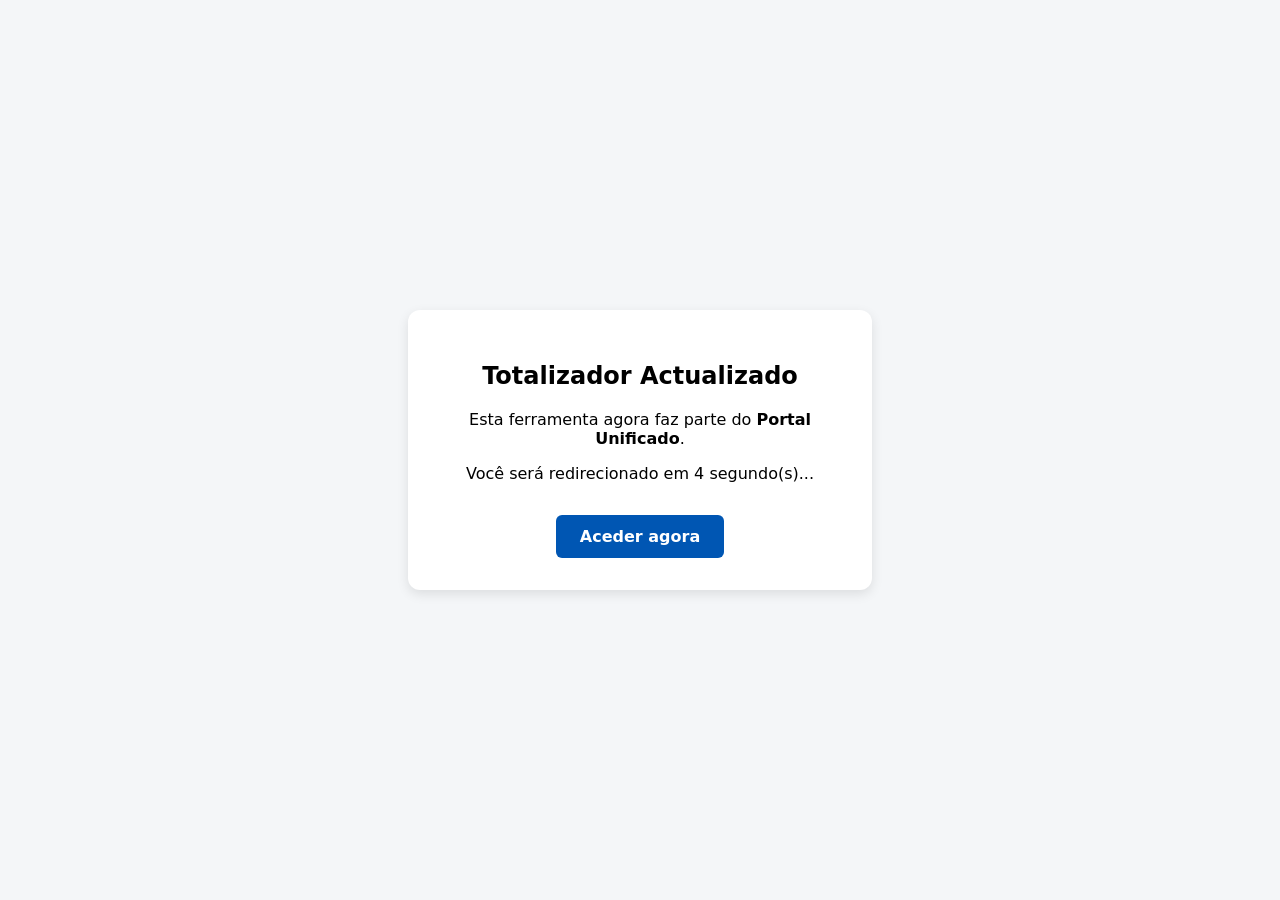
<file: index.html>
<!DOCTYPE html>
<html lang="pt-MZ">

<head>
    <meta charset="UTF-8">
    <meta name="viewport" content="width=device-width, initial-scale=1.0">
    <title>Redirecionando...</title>
    <style>
        body {
            font-family: system-ui, -apple-system, sans-serif;
            background-color: #f4f6f8;
            display: flex;
            align-items: center;
            justify-content: center;
            height: 100vh;
            margin: 0;
        }

        .card {
            background: #ffffff;
            padding: 2rem;
            border-radius: 12px;
            box-shadow: 0 4px 12px rgba(0, 0, 0, 0.1);
            text-align: center;
            max-width: 400px;
            width: 90%;
        }

        .btn {
            display: inline-block;
            margin-top: 1rem;
            padding: 12px 24px;
            background-color: #0056b3;
            color: #ffffff;
            text-decoration: none;
            border-radius: 6px;
            font-weight: bold;
        }
    </style>
</head>

<body>
    <div class="card">
        <h2>Totalizador Actualizado</h2>
        <p>Esta ferramenta agora faz parte do <strong>Portal Unificado</strong>.</p>
        <p>Você será redirecionado em <span class="card__redirection-time">5</span> segundo(s)...</p>
        <a href="https://quinamine.github.io/totalizador-estatistica-saude/index.html?page=apss-pp" class="btn">Aceder
            agora</a>
    </div>

    <script>

        let waitingTime = 5;
        const timeOutput = document.querySelector('.card__redirection-time');

        timeOutput.textContent = waitingTime;

        const timer = setInterval(() => {
            waitingTime--;
            timeOutput.textContent = waitingTime;

            if (waitingTime < 1) {
                clearInterval(timer);
                window.location.href = 'https://quinamine.github.io/totalizador-estatistica-saude/index.html?page=apss-pp';
            }
        }, 1000);

    </script>
</body>

</html>
</file>
